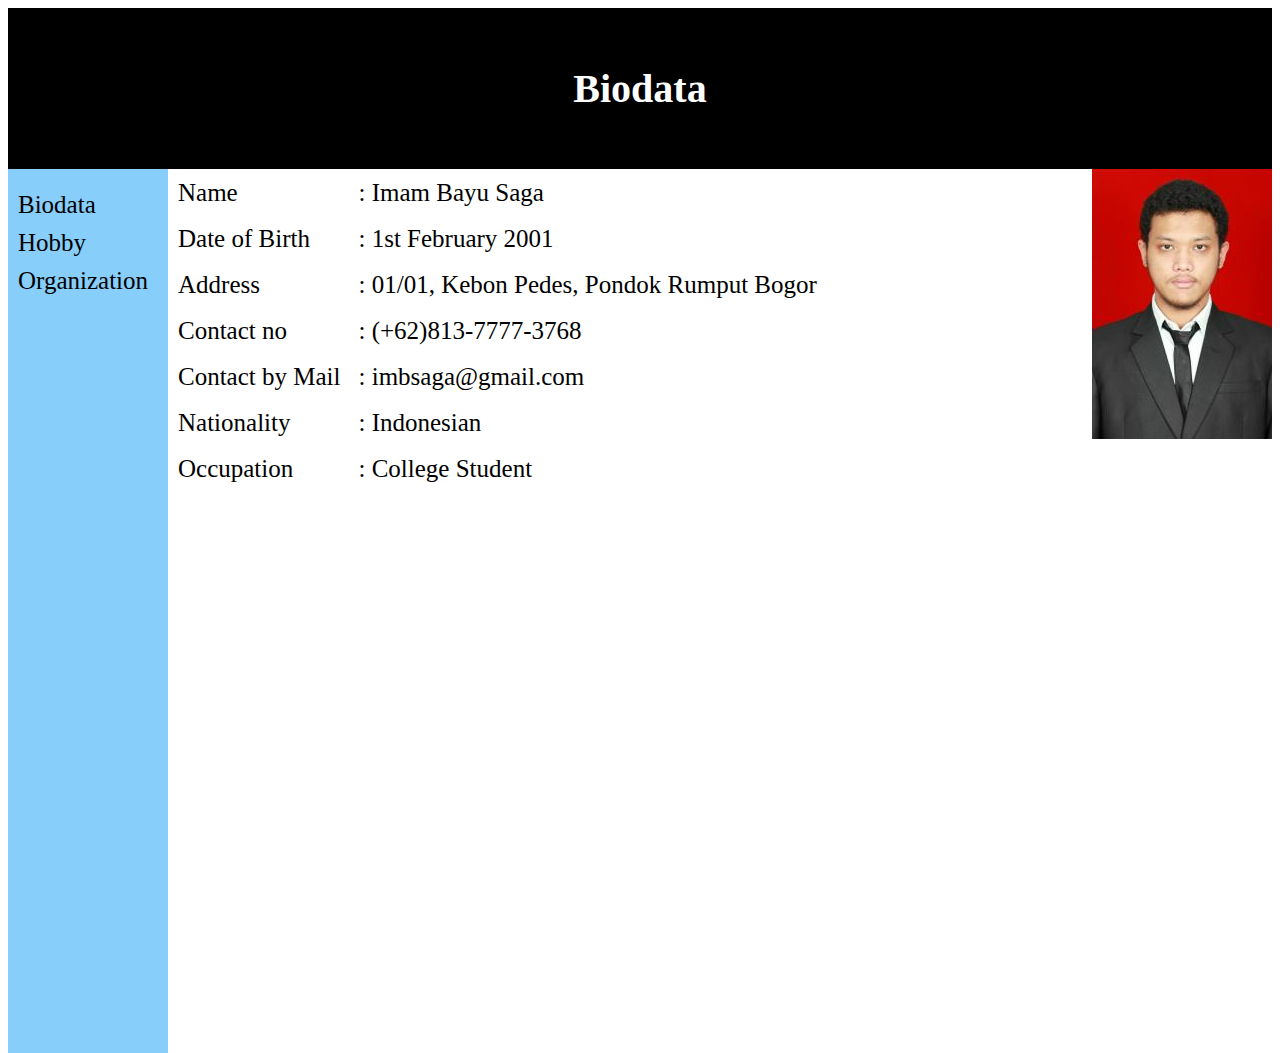
<file: index.html>
<html>

<head>
    <title>Task 1</title>
    <link rel="stylesheet" href="css/index.css">
</head>

<body>

    <header>
        <h1>Biodata</h1>
        <meta name="viewport" content="width=device-width, initial-scale=1.0">
    </header>

    <section>

        <div class="sidebar">
            <ul>
                <li><a href="index.html">Biodata</a></li>
                <li><a href="hobby.html">Hobby</a></li>
                <li><a href="organization.html">Organization</a></li>
            </ul>
        </div>

        <article>
            <table>
                <tr>
                    <td>Name</td>
                    <td>: Imam Bayu Saga</td>
                </tr>
                <tr>
                    <td>Date of Birth</td>
                    <td>: 1st February 2001</td>
                </tr>
                <tr>
                    <td>Address</td>
                    <td>: 01/01, Kebon Pedes, Pondok Rumput Bogor</td>
                </tr>
                <tr>
                    <td>Contact no</td>
                    <td>: (+62)813-7777-3768</td>
                </tr>
                <tr>
                    <td>Contact by Mail</td>
                    <td>: imbsaga@gmail.com</td>
                </tr>
                <tr>
                    <td>Nationality</td>
                    <td>: Indonesian</td>
                </tr>
                <tr>
                    <td>Occupation</td>
                    <td>: College Student</td>
                </tr>
            </table>
        </article>

        <div class="me">
            <img src="image/me.jpg" alt="my pic">
        </div>

    </section>

</body>

</html>
</file>
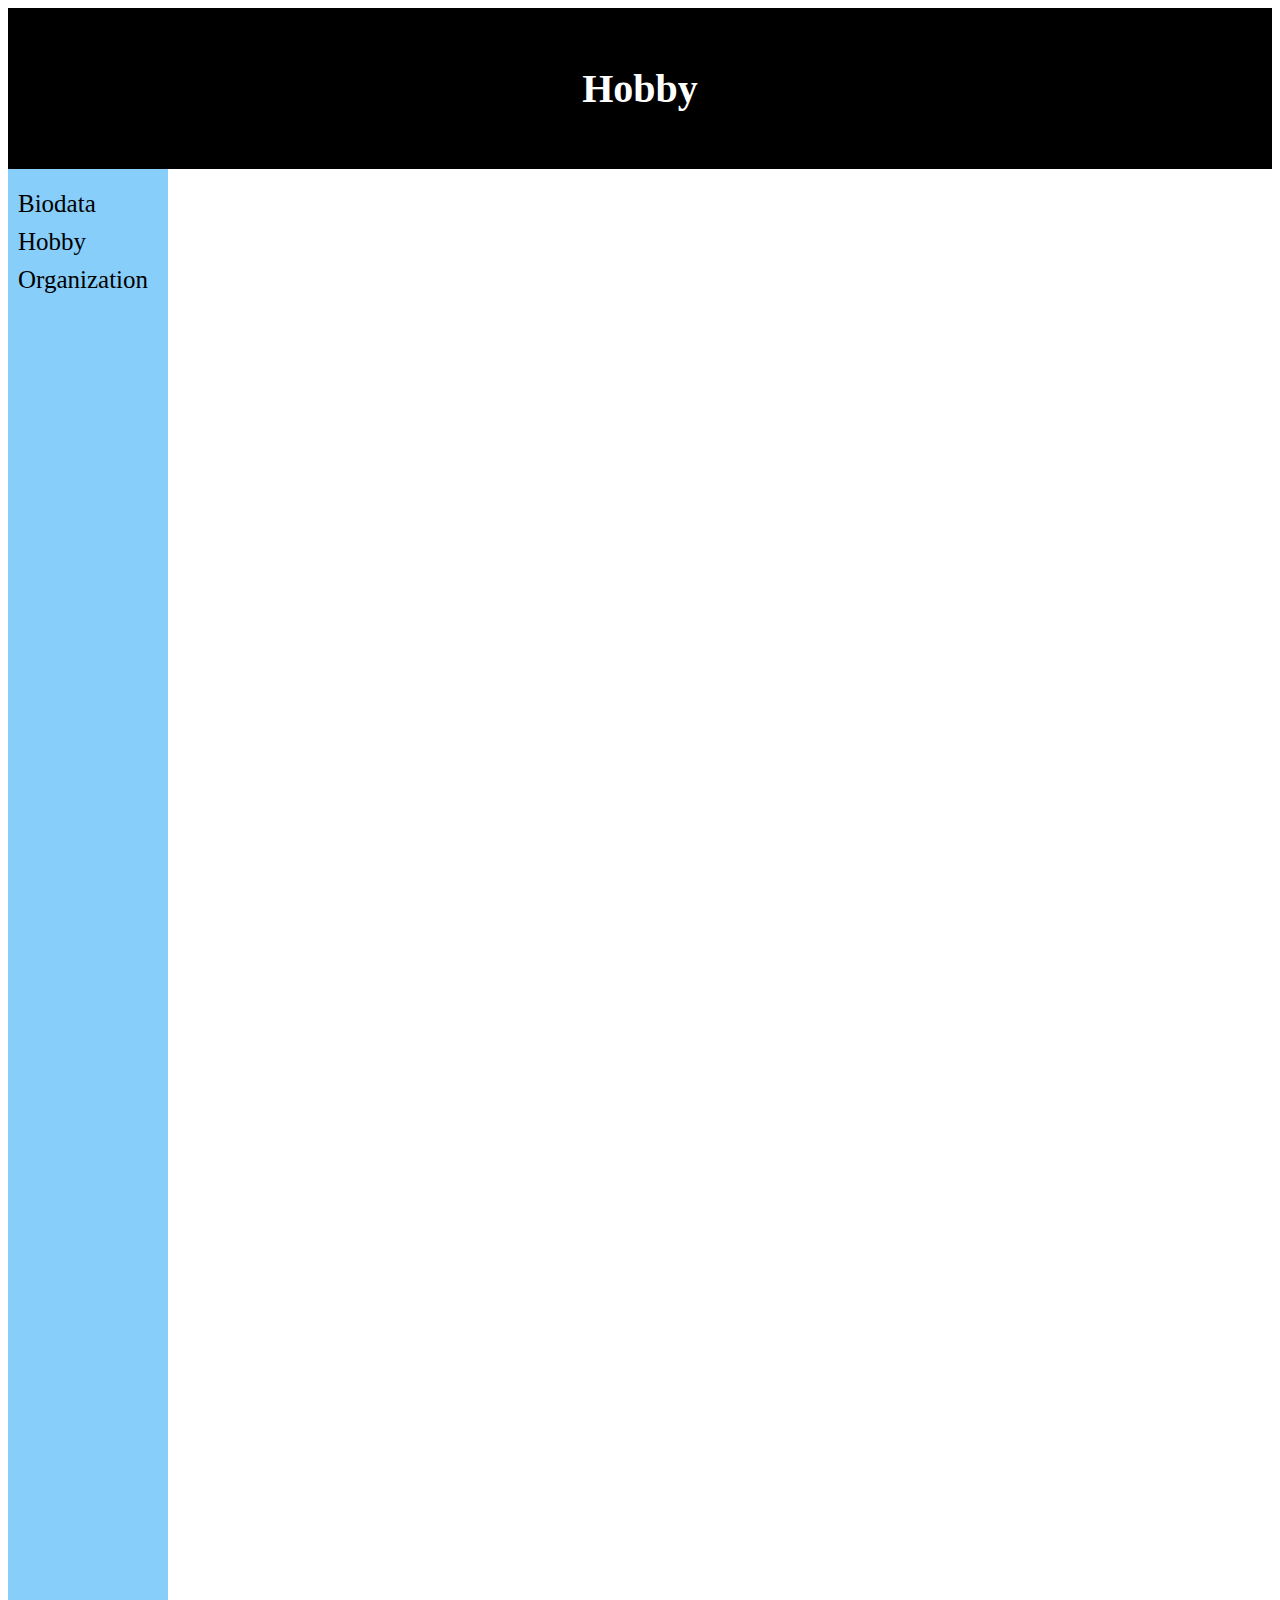
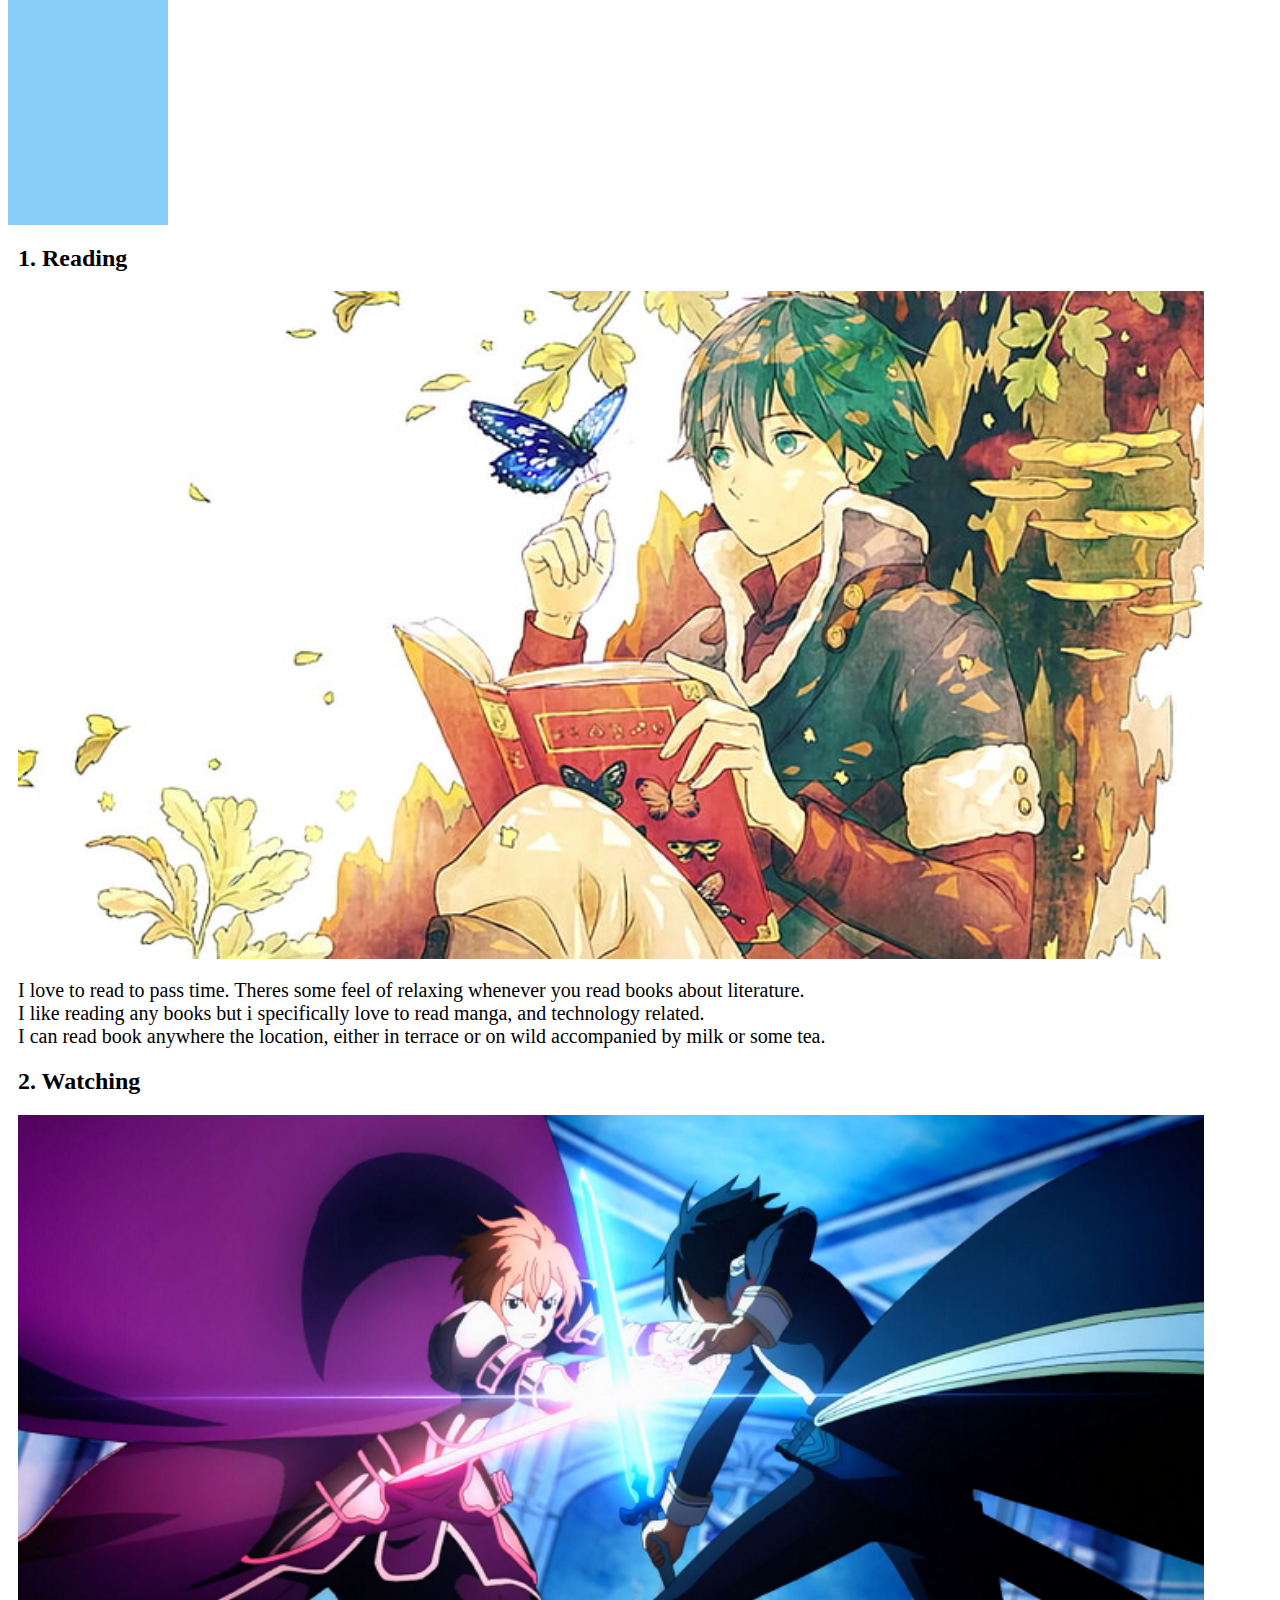
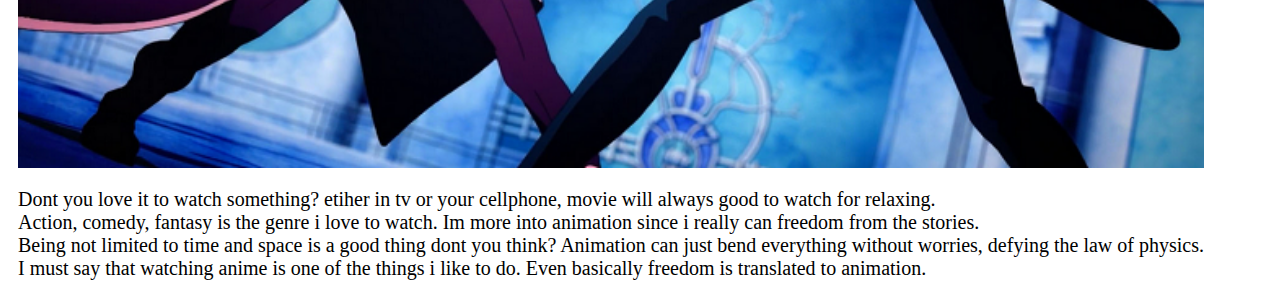
<file: hobby.html>
<html>

<head>
    <title>Task 1</title>
    <link rel="stylesheet" href="css/hobby.css">
</head>

<body>

    <header>
        <h1>Hobby</h1>
        <meta name="viewport" content="width=device-width, initial-scale=1.0">
    </header>

    <section>
        <div class="sidebar">
            <ul>
                <li><a href="index.html">Biodata</a></li>
                <li><a href="hobby.html">Hobby</a></li>
                <li><a href="organization.html">Organization</a></li>
            </ul>
        </div>

        <div class="hobby">
            <h2>1. Reading</h2>
            <img src="image/read.jpg" alt="reading">
            <p>I love to read to pass time. Theres some feel of relaxing whenever
                you read books about literature.
                <br> I like reading any books but
                i specifically love to read manga, and technology related.
                <br> I can read book anywhere the location, either in terrace or on wild accompanied by milk or some tea.
            </p>
            
            <h2>2. Watching</h2>
            <img src="image/watching.png" alt="watching">
            <p>Dont you love it to watch something? etiher in tv or your cellphone,
                movie will always good to watch for relaxing.
                <br> Action, comedy, fantasy is the genre i love to watch.
                Im more into animation since i really can freedom from the stories.
                <br> Being not limited to time and space is a good thing dont you think?
                Animation can just bend everything without worries, defying the law of physics.
                <br> I must say that watching anime is one of the things i like to do.
                Even basically freedom is translated to animation.
            </p>
        </div>
       

    </section>

</body>

</html>
</file>
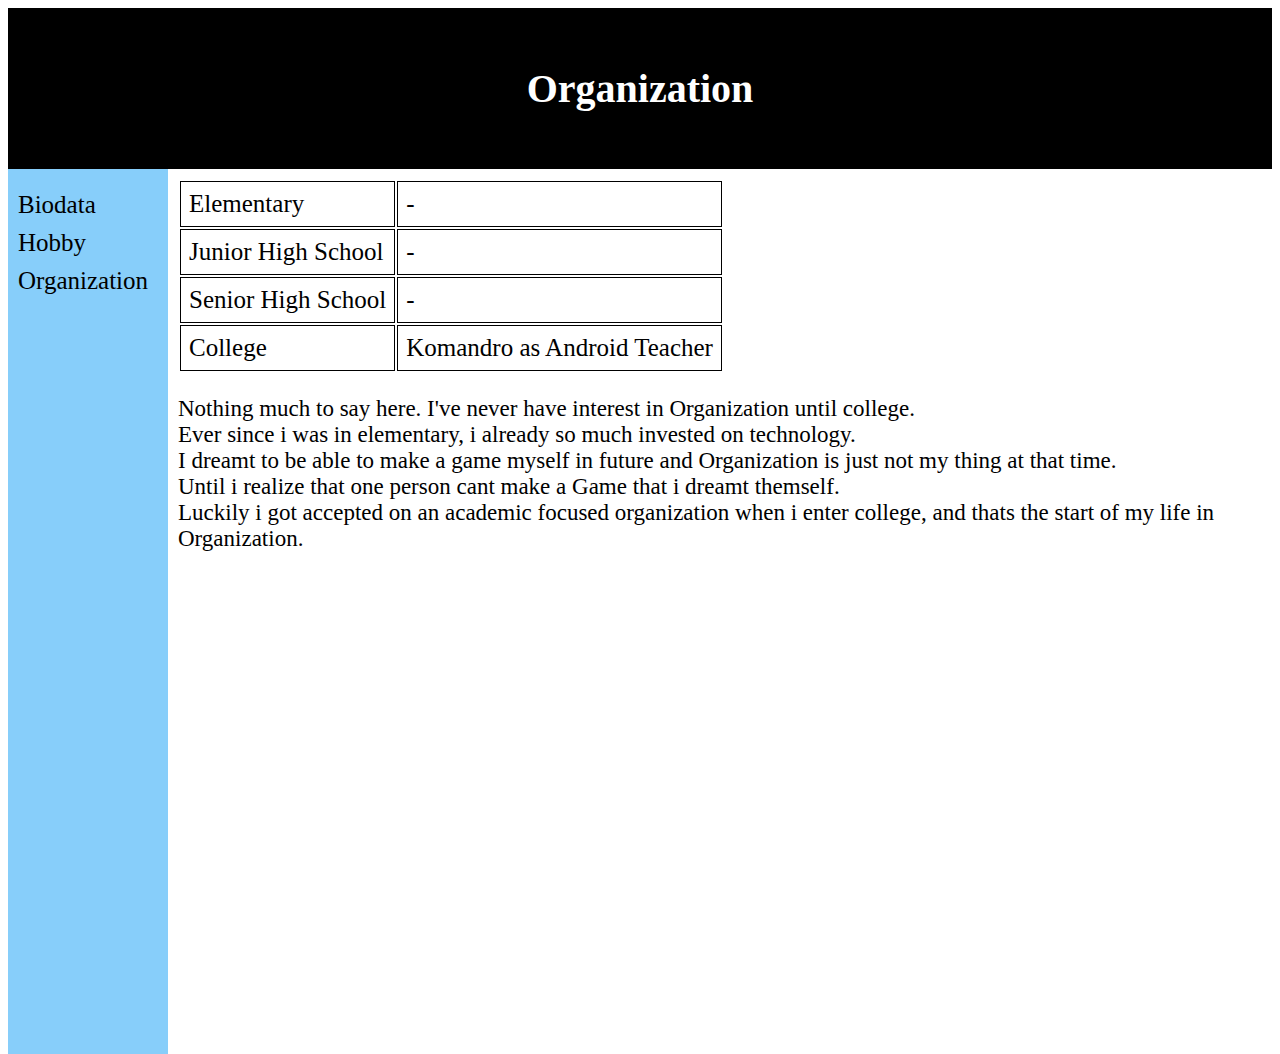
<file: organization.html>
<html>

<head>
    <title>Task 1</title>
    <link rel="stylesheet" href="css/organization.css">
</head>

<body>

    <header>
        <h1>Organization</h1>
        <meta name="viewport" content="width=device-width, initial-scale=1.0">
    </header>

    <section>

        <div class="sidebar">
            <ul>
                <li><a href="index.html">Biodata</a></li>
                <li><a href="hobby.html">Hobby</a></li>
                <li><a href="organization.html">Organization</a></li>
            </ul>
        </div>

        <article>
            <table>
                <tr>
                    <td>Elementary</td>
                    <td>-</td>
                </tr>
                <tr>
                    <td>Junior High School</td>
                    <td>-</td>
                </tr>
                <tr>
                    <td>Senior High School</td>
                    <td>-</td>
                </tr>
                <tr>
                    <td>College</td>
                    <td>Komandro as Android Teacher</td>
                </tr>
            </table>
            <p>Nothing much to say here. I've never have interest in 
                Organization until college.
                <br>
                Ever since i was in elementary, i already so much invested on technology.
                <br>
                I dreamt to be able to make a game myself in future and Organization is just not my thing at that time.
                <br>
                Until i realize that one person cant make a Game that i dreamt themself.
                <br>
                Luckily i got accepted on an academic focused organization when i enter college, and thats the start of my life in Organization.

            </p>
        </article>
        
       

    </section>

</body>

</html>
</file>
<file: css/index.css>
header {
    font-size: 20px;
    background-color: black;
    text-align: center;
    padding: 30px;
    margin: 0%;
}

header > h1{
    color: white;
}

td, th{
  text-align: left;
  padding: 8px;
}

table{
    font-size: 25px;
}




article{
    float: left;
}

.sidebar{
    float: left;
    height: 100%;
    padding-top: 1px;
    width: 160px;
    background-color: lightskyblue;
}
.sidebar ul{
    padding-left: 10px;
}
.sidebar li{
    list-style-type: none;
}
.sidebar a{
    color: black;
    padding: 5px 5px 5px 0px;
    text-decoration: none;
    font-size: 25px;
    display: block;
}

*{
    box-sizing: border-box;
}

.me{
    float: right;
}
</file>
<file: css/hobby.css>
header {
    font-size: 20px;
    background-color: black;
    text-align: center;
    padding: 30px;
    margin: 0%;
}

header > h1{
    color: white;
}




.sidebar{
    float: left;
    overflow-x: hidden;
    padding-bottom: 1510px;
    width: 160px;
    background-color: lightskyblue;
}
.sidebar ul{
    padding-left: 10px;
}
.sidebar li{
    list-style-type: none;
}
.sidebar a{
    color: black;
    padding: 5px 5px 5px 0px;
    text-decoration: none;
    font-size: 25px;
    display: block;
}

.hobby{
    float: left;
    padding-left: 10px;
}

.hobby p{
    font-size: 20px;
}
.hobby img{
    width: 100%;
    height: auto;
}
</file>
<file: css/organization.css>
header {
    font-size: 20px;
    background-color: black;
    text-align: center;
    padding: 30px;
    margin: 0%;
}

header > h1{
    color: white;
}


.sidebar{
    float: left;
    height: 100%;
    padding-top: 1px;
    width: 160px;
    background-color: lightskyblue;
}
.sidebar ul{
    padding-left: 10px;
}
.sidebar li{
    list-style-type: none;
}
.sidebar a{
    color: black;
    padding: 5px 5px 5px 0px;
    text-decoration: none;
    font-size: 25px;
    display: block;
}

td, th{
    text-align: left;
    padding: 8px;
    border: 1px solid black;
}
  
table{
    padding-top: 10px;
    padding-left: 10px;
      font-size: 25px;
}

article > p{
    padding-left: 170px;
    font-size: 23px;
}
</file>
